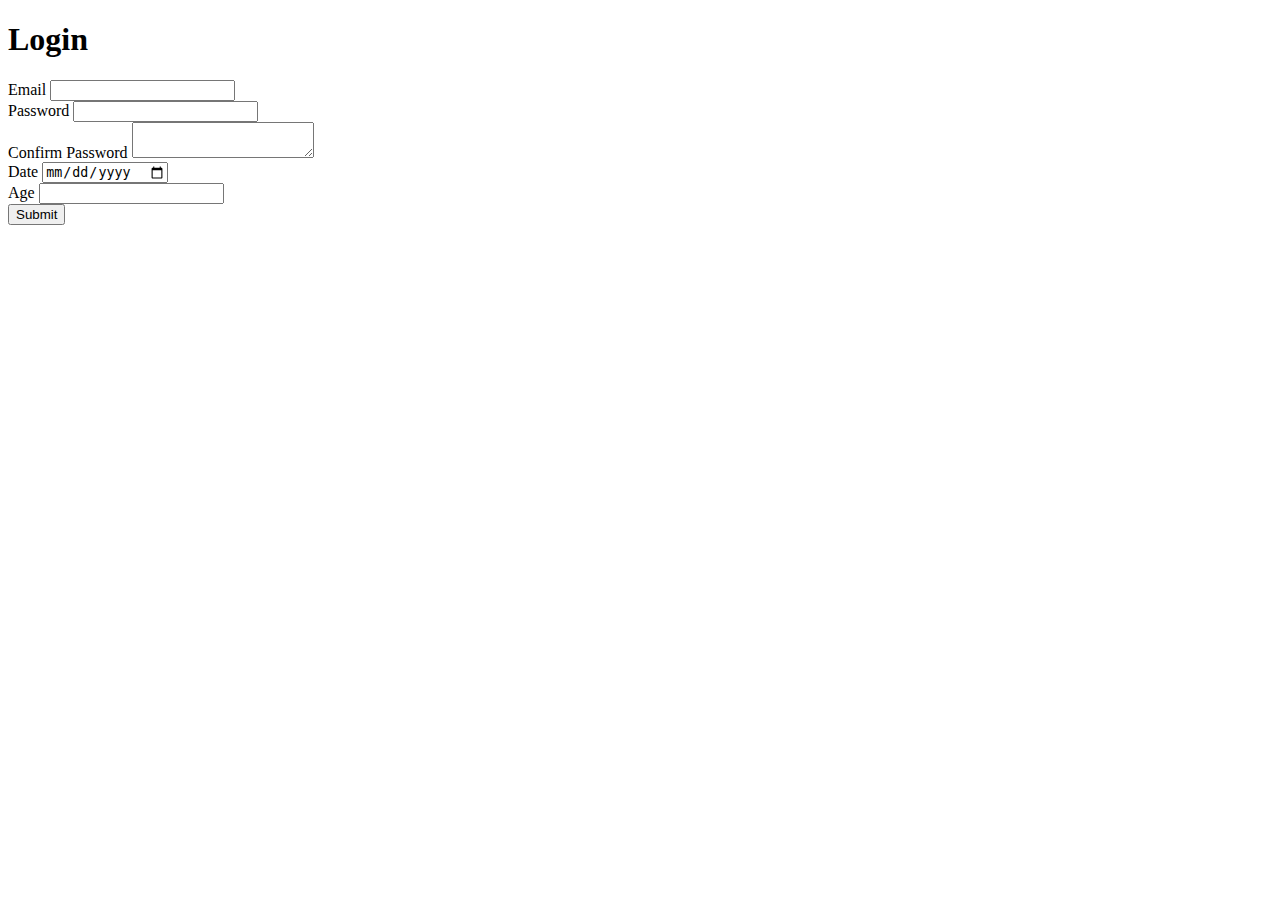
<file: login.html>
<!DOCTYPE html>
<html lang="en">
  <head>
    <meta charset="UTF-8" />
    <meta http-equiv="X-UA-Compatible" content="IE=edge" />
    <meta name="viewport" content="width=, initial-scale=1.0" />
    <title>Document</title>
  </head>
  <body>
    <h1>Login</h1>
    <form>
      <div>
        <label for="">Email</label>
        <input type="email" required />
      </div>
      <div>
        <label for="">Password</label>
        <input type="password" />
      </div>
      <div>
        <label for="">Confirm <span>Password</span></label>
        <textarea rows="2"></textarea>
      </div>
      <div>
        <label for="">Date</label>
        <input type="date" />
      </div>
      <div>
        <label for="">Age</label>
        <input type="age" />
      </div>
      <button>Submit</button>
    </form>
  </body>
</html>
</file>
